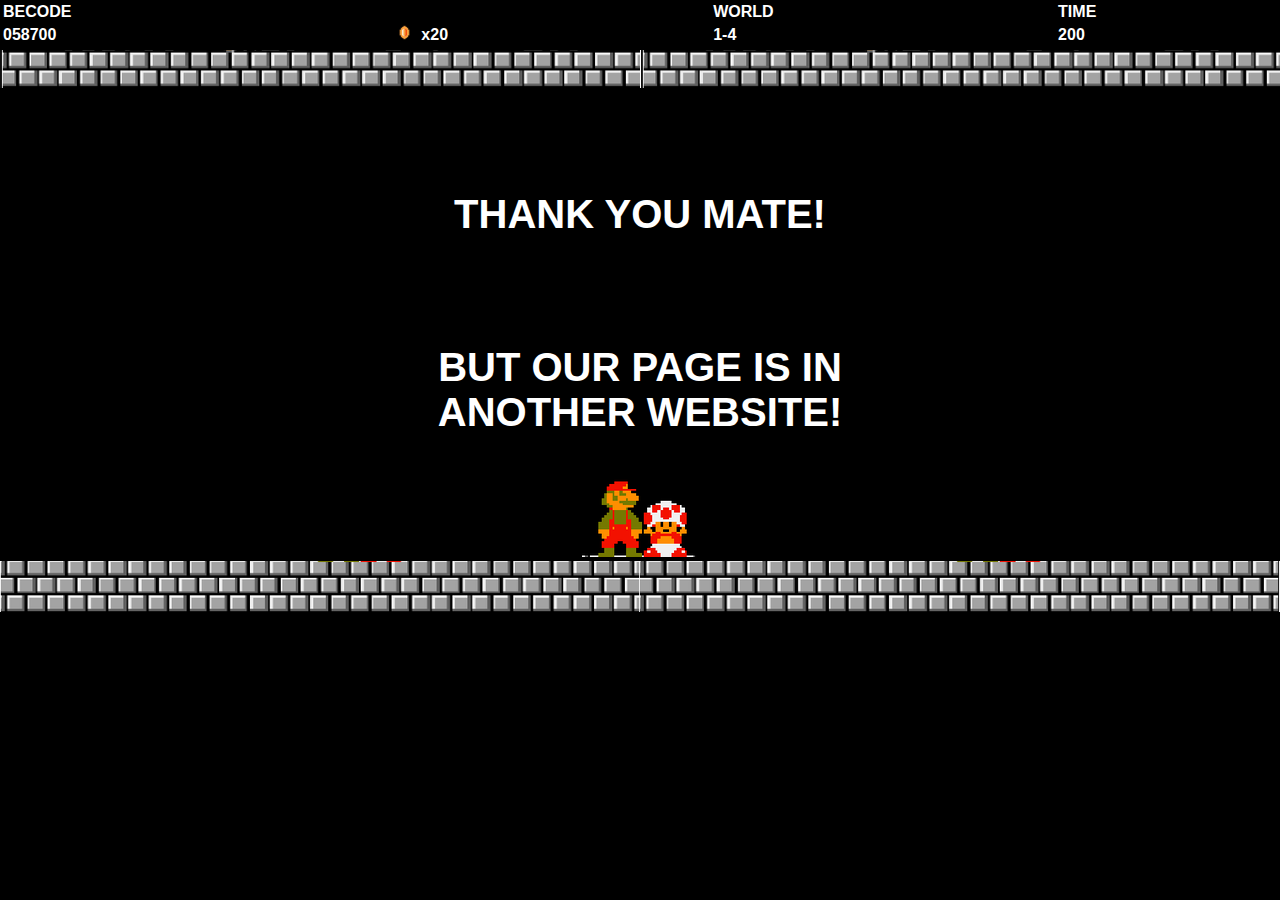
<file: index.html>
<!DOCTYPE html>
<html lang="en">
<head>
    <meta charset="UTF-8">
    <meta name="viewport" content="width=device-width, initial-scale=1.0">
    <link rel="stylesheet" href="styles.css"
    <title></title>
</head>
<header>
    <table id="header-table">
        <tr>
            <td>BECODE</td>
            <td></td>
            <td>WORLD</td>
            <td>TIME</td>
        </tr>
        <tr>
            <td>058700</td>
            <td><img  class="coin" src="media/coin.jpg" alt="Coin"/> x20</td>
            <td>1-4</td>
            <td>200</td>
        </tr>
    </table>
</header>
<nav>
    <img  class="brique" src="media/image.png" alt="brique"/>  
</nav>
<section>
    <p>THANK YOU MATE!</p>
</section>
<embed src="media/MarioEnding.mp3" loop="true" autostart="true" width="2"
         height="0">
<article>
    <p>BUT OUR PAGE IS IN <br>
    ANOTHER WEBSITE!</p>
</article>
<body>
    <aside>
        <a href="https://github.com/AlexandreVDW"><img class="mario" src="media/mario.png" alt="mario"></a>
    </aside>   
<footer>
    <img  class="brique" src="media/briquefont.png" alt="brique"/> 
</footer>
</body>
</html>
</file>
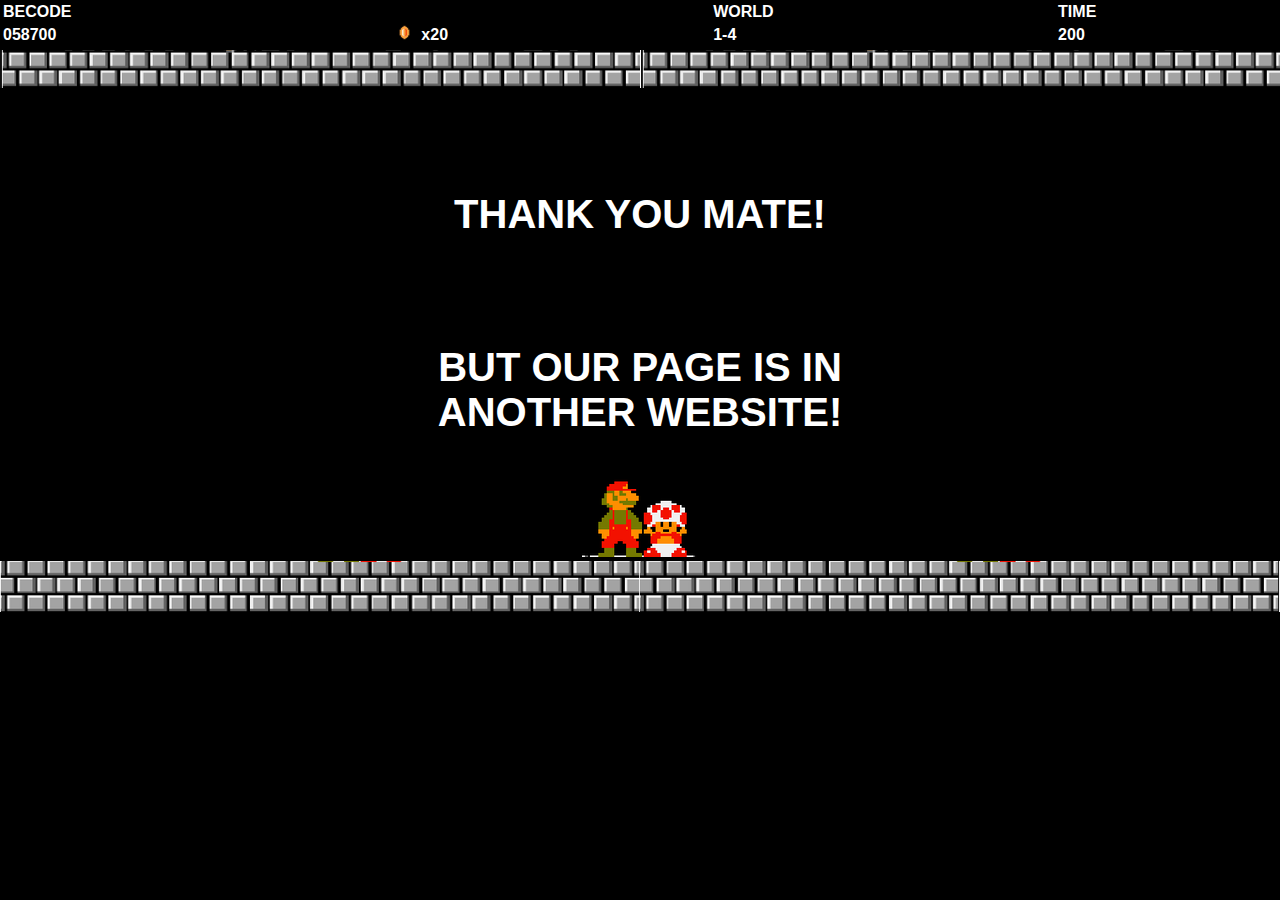
<file: 404-error.html>
<!DOCTYPE html>
<html lang="en">
<head>
    <meta charset="UTF-8">
    <meta name="viewport" content="width=device-width, initial-scale=1.0">
    <link rel="stylesheet" href="styles.css"
    <title></title>
</head>
<header>
    <table id="header-table">
        <tr>
            <td>BECODE</td>
            <td></td>
            <td>WORLD</td>
            <td>TIME</td>
        </tr>
        <tr>
            <td>058700</td>
            <td><img  class="coin" src="media/coin.jpg" alt="Coin"/> x20</td>
            <td>1-4</td>
            <td>200</td>
        </tr>
    </table>
</header>
<nav>
    <img  class="brique" src="media/image.png" alt="brique"/>  
</nav>
<section>
    <p>THANK YOU MATE!</p>
</section>
<embed src="media/MarioEnding.mp3" loop="true" autostart="true" width="2"
         height="0">
<article>
    <p>BUT OUR PAGE IS IN <br>
    ANOTHER WEBSITE!</p>
</article>
<body>
    <aside>
        <a href="https://github.com/AlexandreVDW"><img class="mario" src="media/mario.png" alt="mario"></a>
    </aside>   
<footer>
    <img  class="brique" src="media/briquefont.png" alt="brique"/> 
</footer>
</body>
</html>
</file>
<file: styles.css>
body, html {
    color:white;
    font-family:Arial, Helvetica, sans-serif;
    font-weight:bold;    
    height: 100%;
    margin: 0;
    overflow: hidden;
    background-color: black;
}
.coin {
    height: 15px;
    width: 25px;
}
#header-table {
    width: 100%;
    margin: 0;
    padding: 0;
  }
header {
    position: absolute;
    top: 0;
    width: 100%;
  }
nav {
    margin-top:50px;
}
section {
    font-size:40px;
    font-weight: bold;
    margin-top:100px;
    margin-left: auto;
    margin-right: auto;
    text-align: center;
}
article {
    font-size:40px;
    font-weight: bold;
    margin-top:50px;
    margin-left: auto;
    margin-right: auto;
    text-align: center;
}
aside{
    text-align: center;
}
.mario:hover {
    transform: scale(1.2);
}
.brique {
    width:100%;
    background-repeat:repeat-x;
}
</file>
